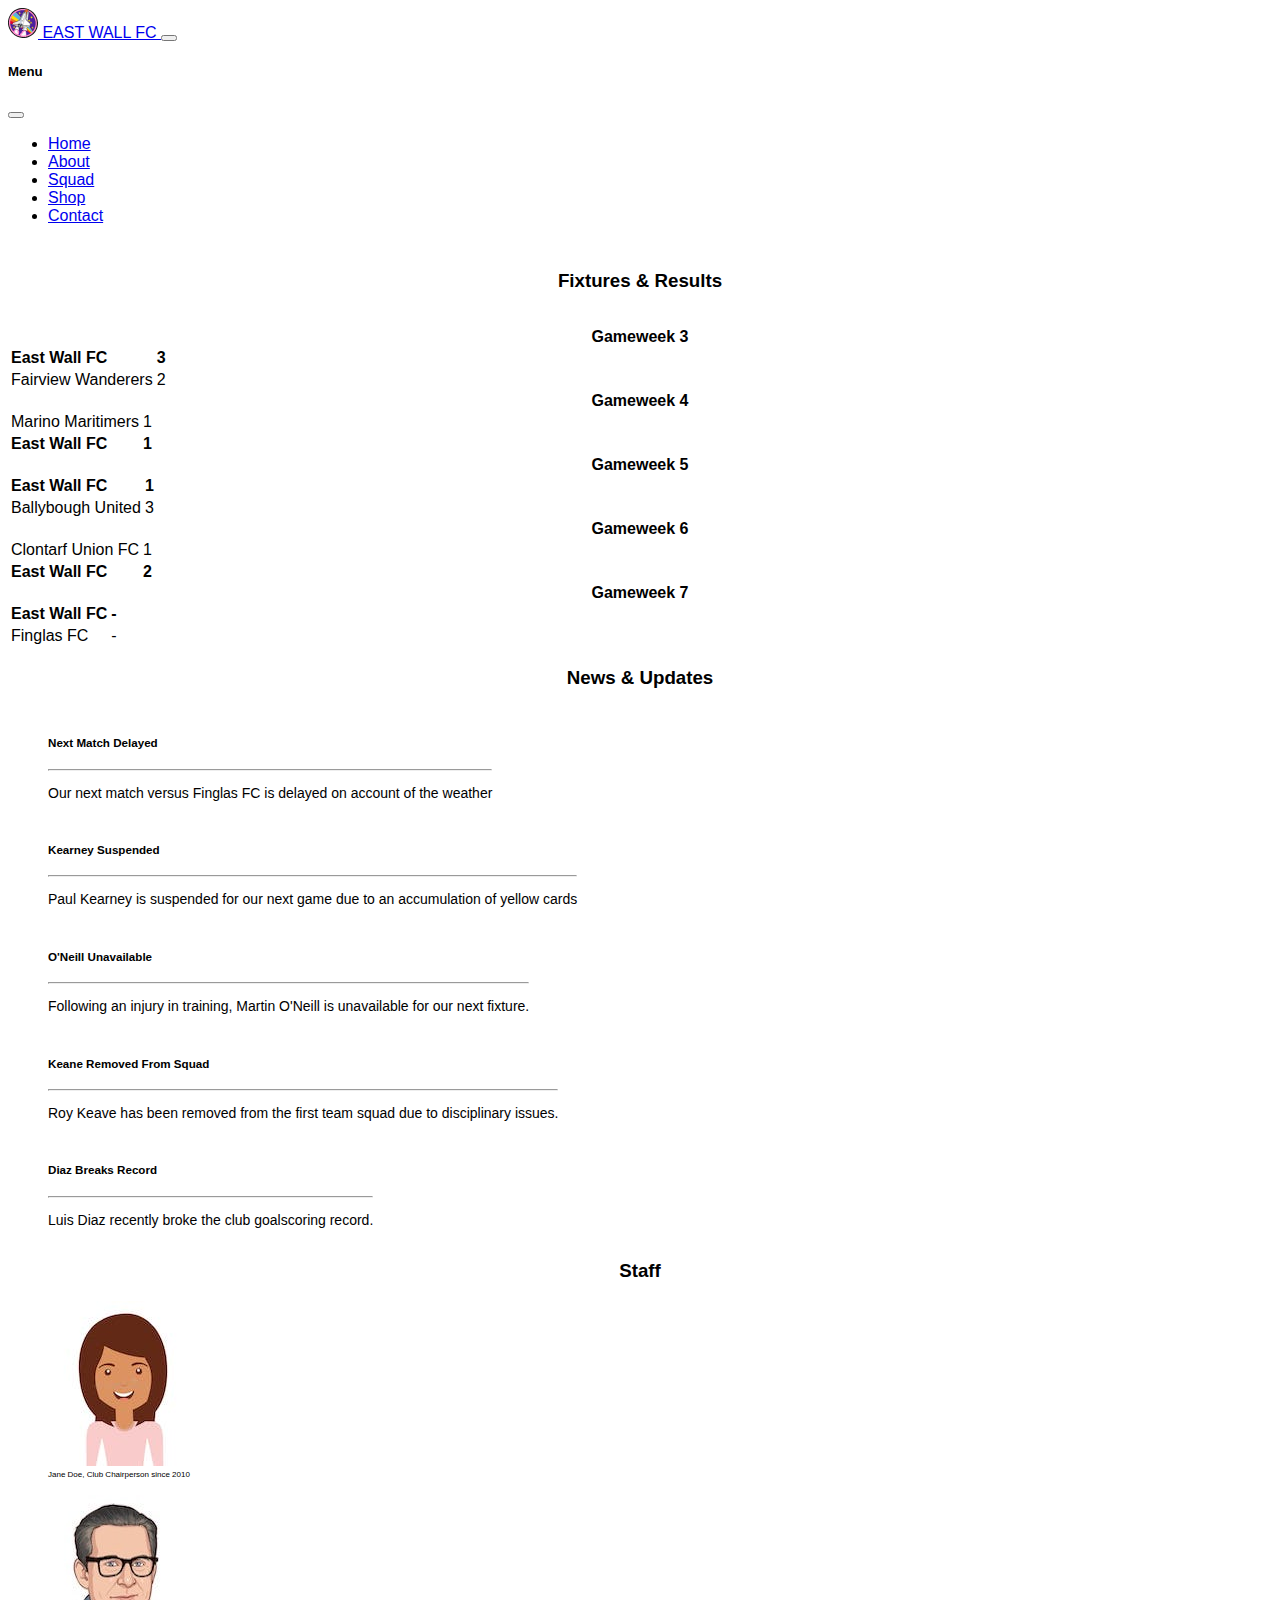
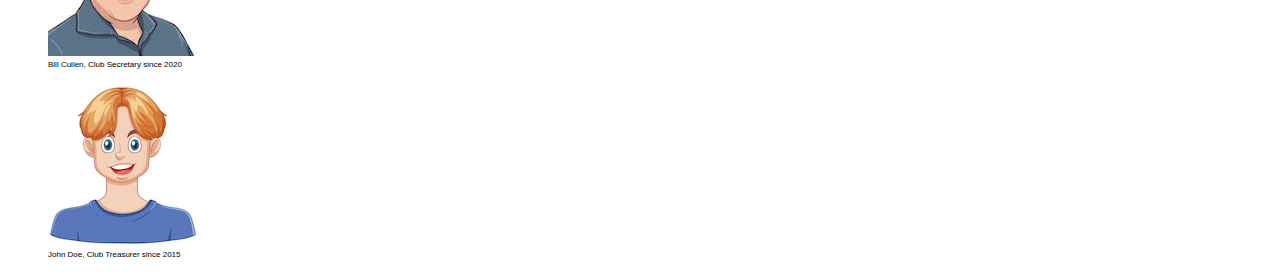
<file: public/index.html>
<!DOCTYPE html>
<html lang="en">
<head>
  <meta charset="UTF-8">
  <meta http-equiv="X-UA-Compatible" content="IE=edge">
  <meta name="viewport" content="width=device-width, initial-scale=1.0">
  <link href="https://cdn.jsdelivr.net/npm/bootstrap@5.3.2/dist/css/bootstrap.min.css" rel="stylesheet" integrity="sha384-T3c6CoIi6uLrA9TneNEoa7RxnatzjcDSCmG1MXxSR1GAsXEV/Dwwykc2MPK8M2HN" crossorigin="anonymous">
  <script src="https://cdn.jsdelivr.net/npm/bootstrap@5.3.2/dist/js/bootstrap.bundle.min.js" integrity="sha384-C6RzsynM9kWDrMNeT87bh95OGNyZPhcTNXj1NW7RuBCsyN/o0jlpcV8Qyq46cDfL" crossorigin="anonymous"></script>
  <link rel="stylesheet" href="./stylesheets/style.css">
  <title>East Wall FC</title>
</head>
<body>
  <div class="container">
    <nav class="navbar navbar-expand-lg bg-body-tertiary">
      <div class="container-fluid">
        <a class="navbar-brand" href="#">
          <img src="./images/club.svg" alt="Club Logo" width="30" height="30" class="inline-block align-text-top">
          EAST WALL FC
        </a>
        <button class="navbar-toggler" type="button" data-bs-toggle="offcanvas" data-bs-target="#offcanvasNavbar" aria-controls="offcanvasNavbar" aria-label="Toggle navigation">
          <span class="navbar-toggler-icon"></span>
        </button>
        <div class="offcanvas offcanvas-end" tabindex="-1" id="offcanvasNavbar" aria-labelledby="offcanvasNavbarLabel">
          <div class="offcanvas-header">
            <h5 class="offcanvas-title" id="offcanvasNavbarLabel">Menu</h5>
            <button type="button" class="btn-close" data-bs-dismiss="offcanvas" aria-label="Close"></button>
          </div>
          <div class="offcanvas-body">
            <ul class="navbar-nav justify-content-end flex-grow-1 pe-3">
              <li class="nav-item">
                <a class="nav-link active" aria-current="page" href="#">Home</a>
              </li>
              <li class="nav-item">
                <a class="nav-link" href="./about.html">About</a>
              </li>
              <li class="nva-item">
                <a href="#" class="nav-link">Squad</a>
              </li>
              <li class="nva-item">
                <a href="#" class="nav-link">Shop</a>
              </li>
              <li class="nva-item">
                <a href="#" class="nav-link">Contact</a>
              </li>
            </ul>
          </div>
        </div>
      </div>
    </nav>
    <div class="card">
      <div class="container-fluid" id="fixtures">
        <div class="card-body">
          <h3 class="card-title">Fixtures & Results</h3>
          <div class="d-flex flex-row justify-content-center flex-wrap">
            <div class="card m-1">
              <div class="card-body">
                <div class="card-title">Gameweek 3</div>
                <div class="card-text">
                  <table class="table">
                    <tbody>
                      <tr class="home-team">
                        <td>East Wall FC</td>
                        <td>3</td>
                      </tr>
                      <tr>
                        <td>Fairview Wanderers</td>
                        <td>2</td>
                      </tr>
                    </tbody>
                  </table>
                </div>
              </div>
            </div>
            <div class="card m-1">
              <div class="card-body">
                <div class="card-title">Gameweek 4</div>
                <div class="card-text">
                  <table class="table">
                    <tbody>
                      <tr>
                        <td>Marino Maritimers</td>
                        <td>1</td>
                      </tr>
                      <tr class="home-team">
                        <td>East Wall FC</td>
                        <td>1</td>
                      </tr>
                    </tbody>
                  </table>
                </div>
              </div>
            </div>
            <div class="card m-1">
              <div class="card-body">
                <div class="card-title">Gameweek 5</div>
                <div class="card-text">
                  <table class="table">
                    <tbody>
                      <tr class="home-team">
                        <td>East Wall FC</td>
                        <td>1</td>
                      </tr>
                      <tr>
                        <td>Ballybough United</td>
                        <td>3</td>
                      </tr>
                    </tbody>
                  </table>
                </div>
              </div>
            </div>
            <div class="card m-1">
              <div class="card-body">
                <div class="card-title">Gameweek 6</div>
                <div class="card-text">
                  <table class="table">
                    <tbody>
                      <tr>
                        <td>Clontarf Union FC</td>
                        <td>1</td>
                      </tr>
                      <tr class="home-team">
                        <td>East Wall FC</td>
                        <td>2</td>
                      </tr>
                    </tbody>
                  </table>
                </div>
              </div>
            </div>
            <div class="card m-1">
              <div class="card-body">
                <div class="card-title">Gameweek 7</div>
                <div class="card-text">
                  <table class="table">
                    <tbody>
                      <tr class="home-team">
                        <td>East Wall FC</td>
                        <td>-</td>
                      </tr>
                      <tr>
                        <td>Finglas FC</td>
                        <td>-</td>
                      </tr>
                    </tbody>
                  </table>
                </div>
              </div>
            </div>
          </div>
        </div>
      </div>
    </div>
    <div class="card" id="news">
      <div class="card-body">
        <div class="d-flex flex-row justify-content-center flex-wrap">
          <h3 class="card-title">News & Updates</h3>
          <div style="width: 100vw;"></div>
          <ul class="list-group">
            <li class="list-group-item">
              <h5>Next Match Delayed</h5>
              <hr>
              <p>Our next match versus Finglas FC is delayed on account of the weather</p>
            </li>
            <li class="list-group-item">
              <h5>Kearney Suspended</h5>
              <hr>
              <p>Paul Kearney is suspended for our next game due to an accumulation of yellow cards</p>
            </li>
            <li class="list-group-item">
              <h5>O'Neill Unavailable</h5>
              <hr>
              <p>Following an injury in training, Martin O'Neill is unavailable for our next fixture.</p>
            </li>
            <li class="list-group-item">
              <h5>Keane Removed From Squad</h5>
              <hr>
              <p>Roy Keave has been removed from the first team squad due to disciplinary issues.</p>
            </li>
            <li class="list-group-item">
              <h5>Diaz Breaks Record</h5>
              <hr>
              <p>Luis Diaz recently broke the club goalscoring record.</p>
            </li>
          </ul>
        </div>
      </div>
    </div>
    <div class="container"></div>
      <div class="card d-none d-sm-block" id="staff">
        <div class="card-body">
          <h3 class="card-title">Staff</h3>
          <div class="d-flex flex-row justify-content-center flex-wrap">
            <div class="col-md-4 p-5">
              <figure class="figure text-center">
                <img src="./images/chair.jpg" alt="Club Chairman" class="figure-img img-fluid rounded">
                <figcaption class="figure-caption">Jane Doe, Club Chairperson since 2010</figcaption>
              </figure>
            </div>
            <div class="col-md-4 p-5">
              <figure class="figure text-center">
                <img src="./images/secretary.jpg" alt="Club Secretary" class="figure-img img-fluid rounded">
                <figcaption class="figure-caption">Bill Cullen, Club Secretary since 2020</figcaption>
              </figure>
            </div>
            <div class="col-md-4 p-5">
              <figure class="figure text-center">
                <img src="./images/treasurer.jpeg" alt="Club Treasurer" class="figure-img img-fluid rounded">
                <figcaption class="figure-caption">John Doe, Club Treasurer since 2015</figcaption>
              </figure>
            </div>
          </div>
        </div>
      </div>
    </div>
</body>
</html>
</file>
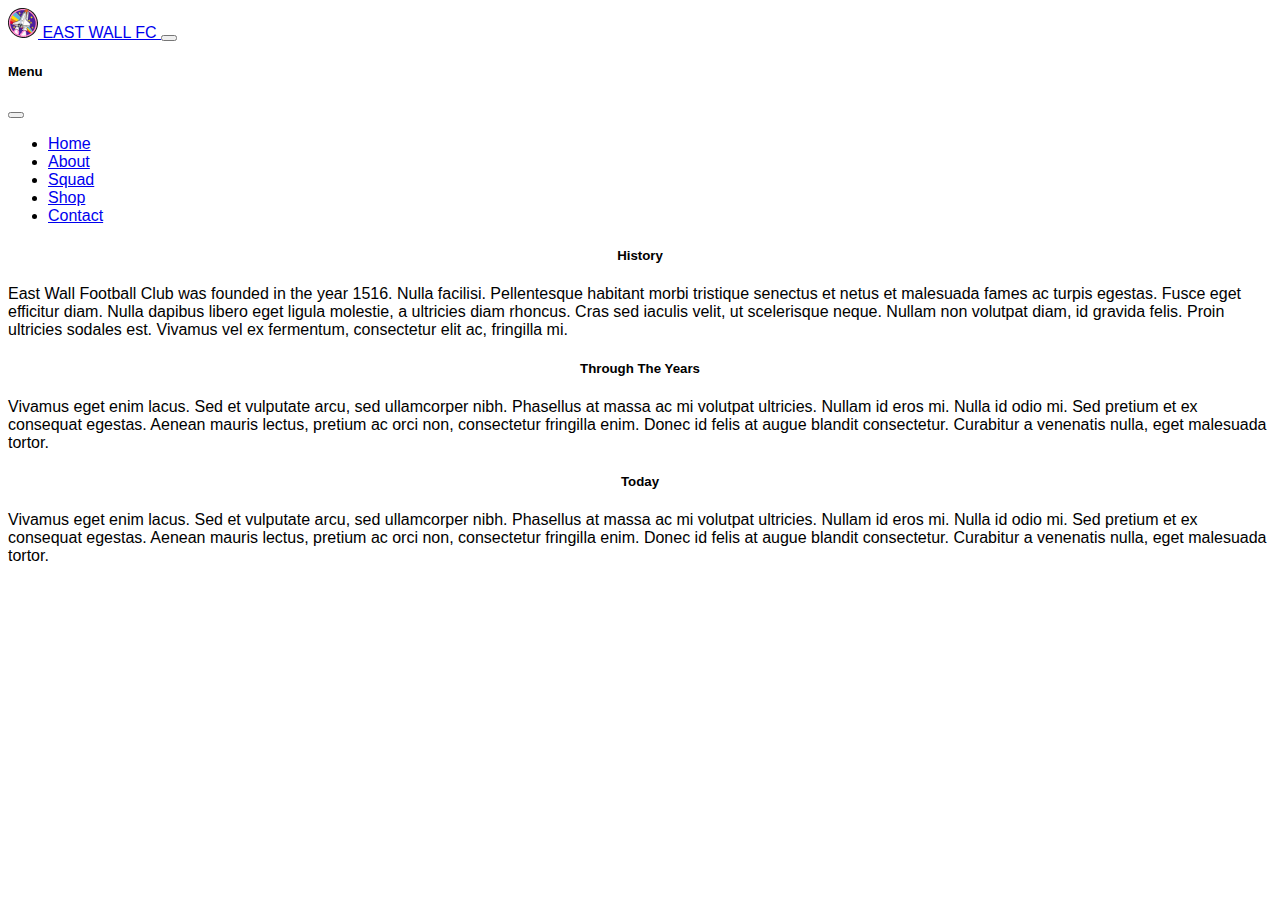
<file: public/about.html>
<!DOCTYPE html>
<html lang="en">
<head>
  <meta charset="UTF-8">
  <meta http-equiv="X-UA-Compatible" content="IE=edge">
  <meta name="viewport" content="width=device-width, initial-scale=1.0">
  <link rel="stylesheet" href="./stylesheets/style.css">
  <link href="https://cdn.jsdelivr.net/npm/bootstrap@5.3.2/dist/css/bootstrap.min.css" rel="stylesheet" integrity="sha384-T3c6CoIi6uLrA9TneNEoa7RxnatzjcDSCmG1MXxSR1GAsXEV/Dwwykc2MPK8M2HN" crossorigin="anonymous">
  <script src="https://cdn.jsdelivr.net/npm/bootstrap@5.3.2/dist/js/bootstrap.bundle.min.js" integrity="sha384-C6RzsynM9kWDrMNeT87bh95OGNyZPhcTNXj1NW7RuBCsyN/o0jlpcV8Qyq46cDfL" crossorigin="anonymous"></script>
  <title>East Wall FC</title>
</head>
<body>
  <div class="container">
    <nav class="navbar navbar-expand-lg bg-body-tertiary">
      <div class="container-fluid">
        <a class="navbar-brand" href="#">
          <img src="./images/club.svg" alt="Club Logo" width="30" height="30" class="inline-block align-text-top">
          EAST WALL FC
        </a>
        <button class="navbar-toggler" type="button" data-bs-toggle="offcanvas" data-bs-target="#offcanvasNavbar" aria-controls="offcanvasNavbar" aria-label="Toggle navigation">
          <span class="navbar-toggler-icon"></span>
        </button>
        <div class="offcanvas offcanvas-end" tabindex="-1" id="offcanvasNavbar" aria-labelledby="offcanvasNavbarLabel">
          <div class="offcanvas-header">
            <h5 class="offcanvas-title" id="offcanvasNavbarLabel">Menu</h5>
            <button type="button" class="btn-close" data-bs-dismiss="offcanvas" aria-label="Close"></button>
          </div>
          <div class="offcanvas-body">
            <ul class="navbar-nav justify-content-end flex-grow-1 pe-3">
              <li class="nav-item">
                <a class="nav-link" href="./index.html">Home</a>
              </li>
              <li class="nav-item">
                <a class="nav-link active" aria-current="page" href="#">About</a>
              </li>
              <li class="nva-item">
                <a href="#" class="nav-link">Squad</a>
              </li>
              <li class="nva-item">
                <a href="#" class="nav-link">Shop</a>
              </li>
              <li class="nva-item">
                <a href="#" class="nav-link">Contact</a>
              </li>
            </ul>
          </div>
        </div>
      </div>
    </nav>
  </div>
  <div class="container">
    <div class="card m-4">
        <div class="card-body">
            <h5 class="card-title">History</h5>
            <p class="card-text">East Wall Football Club was founded in the year 1516. Nulla facilisi. Pellentesque habitant morbi tristique senectus et netus et malesuada fames ac turpis egestas. 
                Fusce eget efficitur diam. Nulla dapibus libero eget ligula molestie, a ultricies diam rhoncus. 
                Cras sed iaculis velit, ut scelerisque neque. Nullam non volutpat diam, id gravida felis. 
                Proin ultricies sodales est. Vivamus vel ex fermentum, consectetur elit ac, fringilla mi.
           </p>
        </div>
    </div>
    <div class="card m-4">
        <div class="card-body">
            <h5 class="card-title">Through The Years</h5>
            <p class="card-text">Vivamus eget enim lacus. Sed et vulputate arcu, sed ullamcorper nibh. 
                Phasellus at massa ac mi volutpat ultricies. Nullam id eros mi. Nulla id odio mi. 
                Sed pretium et ex consequat egestas. Aenean mauris lectus, pretium ac orci non, consectetur fringilla enim. 
                Donec id felis at augue blandit consectetur. Curabitur a venenatis nulla, eget malesuada tortor.
            </p>
        </div>
    </div>
    <div class="card m-4">
        <div class="card-body">
            <h5 class="card-title">Today</h5>
            <p class="card-text">Vivamus eget enim lacus. Sed et vulputate arcu, sed ullamcorper nibh. 
                Phasellus at massa ac mi volutpat ultricies. Nullam id eros mi. Nulla id odio mi. 
                Sed pretium et ex consequat egestas. Aenean mauris lectus, pretium ac orci non, consectetur fringilla enim. 
                Donec id felis at augue blandit consectetur. Curabitur a venenatis nulla, eget malesuada tortor.
            </p>
        </div>
    </div>
  </div>
</body>
</html>
</file>
<file: public/stylesheets/style.css>
html * {
    font-family:'Trebuchet MS', 'Lucida Sans Unicode', 'Lucida Grande', 'Lucida Sans', Arial, sans-serif;
}

#fixtures {
    margin-top: 5vh;
}

#fixtures h3 {
    margin-bottom: 4vh;
}

.card-title {
    text-align: center;
    font-weight: 700;
}

.card-body ul {
    display: table;
}


.card-body li {
    font-size: 14px;
    display: table;
    flex-wrap: nowrap;
}

.home-team {
    font-weight: 600;
    font-size: 16px;
}

#news {
    margin-top: 2vh;
}

#news li {
    margin-top: 1vh;
    border-style: none;
}

#news h5 {
    font-weight: 700;
}

.figure-caption {
    font-size: 8px;
}

#staff {
    margin-top: 2vh;
}
</file>
